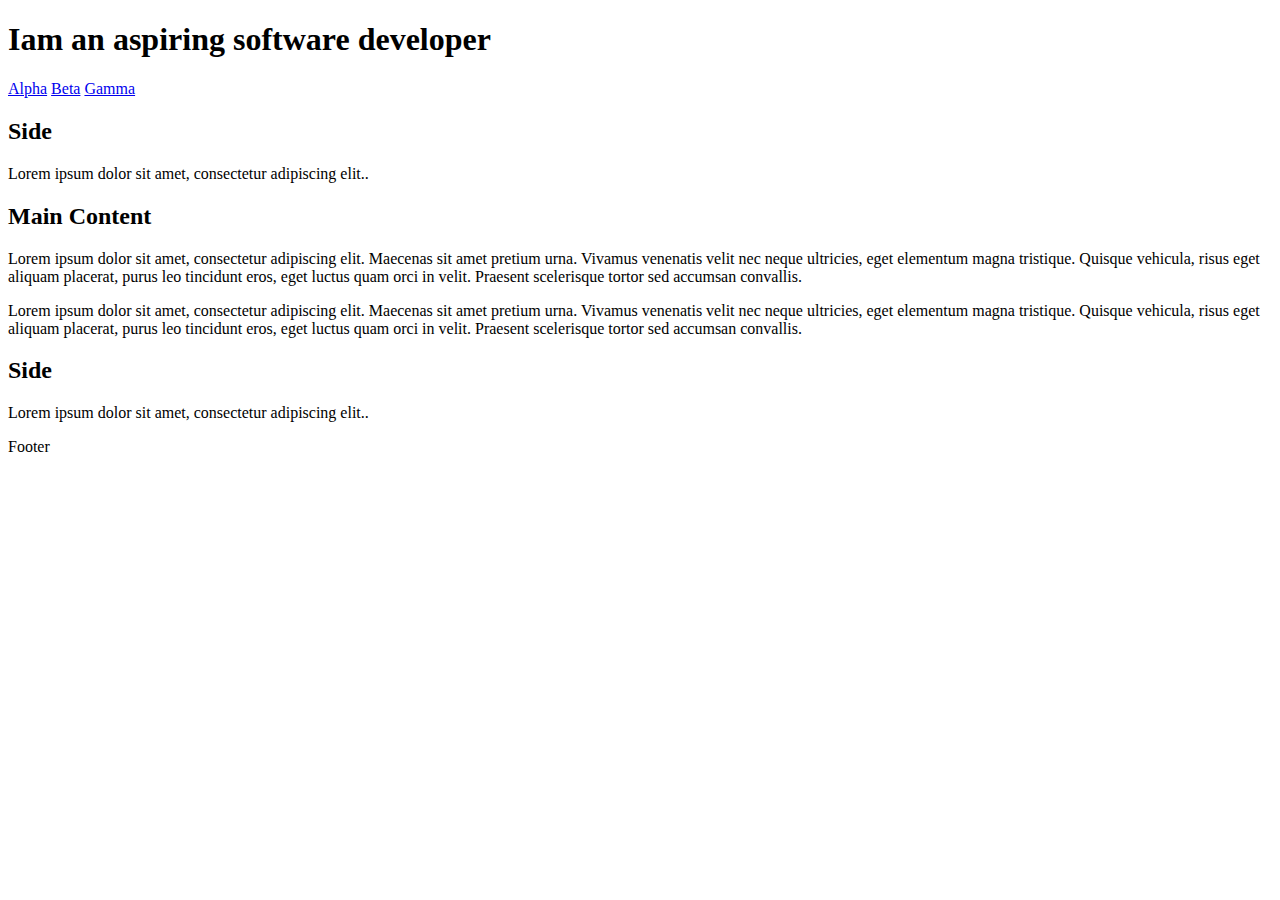
<file: index.html>
<!DOCTYPE html>
<html lang="en">
<head>
    <meta charset="UTF-8">
    <meta http-equiv="X-UA-Compatible" content="IE=edge">
    <meta name="viewport" content="width=device-width, initial-scale=1.0">
    <title>Favicon</title>

    <link rel="shortcut icon" type="image/png" href="img/icon.png"/>


</head>
<body>



    <div class="header">
        <h1>Iam an aspiring software developer</h1>
    </div>

    <div class="topnav">
        <a href="#">Alpha</a>
        <a href="#">Beta</a>
        <a href="#">Gamma</a>
    </div>
    <div class="row">
  <div class="column side">
    <h2>Side</h2>
    <p>Lorem ipsum dolor sit amet, consectetur adipiscing elit..</p>
  </div>
  
  <div class="column middle">
    <h2>Main Content</h2>
    <p>Lorem ipsum dolor sit amet, consectetur adipiscing elit. Maecenas sit amet pretium urna. Vivamus venenatis velit nec neque ultricies, eget elementum magna tristique. Quisque vehicula, risus eget aliquam placerat, purus leo tincidunt eros, eget luctus quam orci in velit. Praesent scelerisque tortor sed accumsan convallis.</p>
    <p>Lorem ipsum dolor sit amet, consectetur adipiscing elit. Maecenas sit amet pretium urna. Vivamus venenatis velit nec neque ultricies, eget elementum magna tristique. Quisque vehicula, risus eget aliquam placerat, purus leo tincidunt eros, eget luctus quam orci in velit. Praesent scelerisque tortor sed accumsan convallis.</p>
  </div>
  
  <div class="column side">
    <h2>Side</h2>
    <p>Lorem ipsum dolor sit amet, consectetur adipiscing elit..</p>
  </div>
</div>

<div class="footer">
  <p>Footer</p>
</div>


    
    
</body>
</html>
</file>
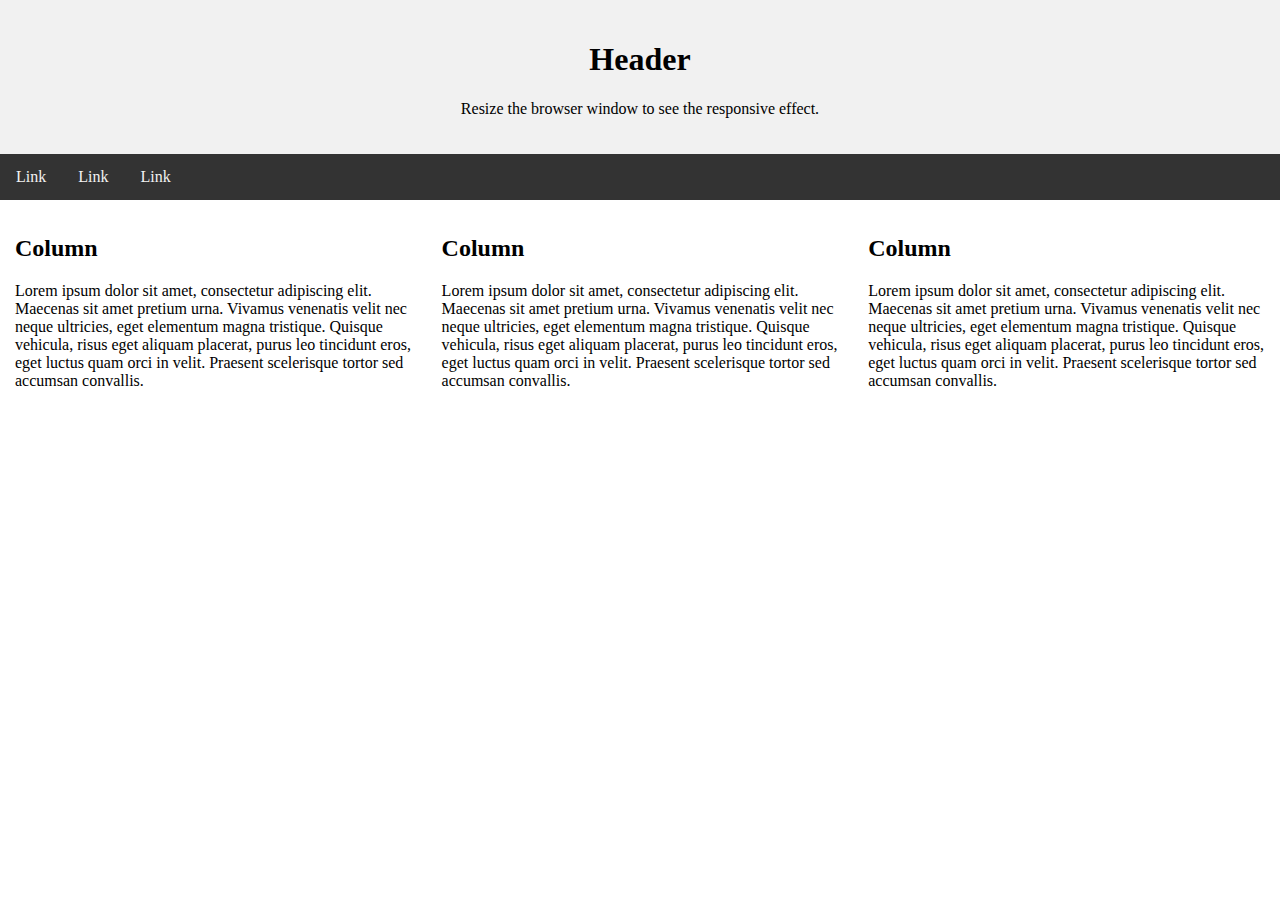
<file: fallback.html>
<html lang="en">
<head>
<title>CSS Website Layout</title>
<meta charset="utf-8">
<meta name="viewport" content="width=device-width, initial-scale=1">
<style>
* {
  box-sizing: border-box;
}

body {
  margin: 0;
}

/* Style the header */
.header {
  background-color: #f1f1f1;
  padding: 20px;
  text-align: center;
}

/* Style the top navigation bar */
.topnav {
  overflow: hidden;
  background-color: #333;
}

/* Style the topnav links */
.topnav a {
  float: left;
  display: block;
  color: #f2f2f2;
  text-align: center;
  padding: 14px 16px;
  text-decoration: none;
}

/* Change color on hover */
.topnav a:hover {
  background-color: #ddd;
  color: black;
}

/* Create three equal columns that floats next to each other */
.column {
  float: left;
  width: 33.33%;
  padding: 15px;
}

/* Clear floats after the columns */
.row:after {
  content: "";
  display: table;
  clear: both;
}

/* Responsive layout - makes the three columns stack on top of each other instead of next to each other */
@media screen and (max-width:600px) {
  .column {
    width: 100%;
  }
}
</style>
</head>
<body>

<div class="header">
  <h1>Header</h1>
  <p>Resize the browser window to see the responsive effect.</p>
</div>

<div class="topnav">
  <a href="#">Link</a>
  <a href="#">Link</a>
  <a href="#">Link</a>
</div>

<div class="row">
  <div class="column">
    <h2>Column</h2>
    <p>Lorem ipsum dolor sit amet, consectetur adipiscing elit. Maecenas sit amet pretium urna. Vivamus venenatis velit nec neque ultricies, eget elementum magna tristique. Quisque vehicula, risus eget aliquam placerat, purus leo tincidunt eros, eget luctus quam orci in velit. Praesent scelerisque tortor sed accumsan convallis.</p>
  </div>
  
  <div class="column">
    <h2>Column</h2>
    <p>Lorem ipsum dolor sit amet, consectetur adipiscing elit. Maecenas sit amet pretium urna. Vivamus venenatis velit nec neque ultricies, eget elementum magna tristique. Quisque vehicula, risus eget aliquam placerat, purus leo tincidunt eros, eget luctus quam orci in velit. Praesent scelerisque tortor sed accumsan convallis.</p>
  </div>
  
  <div class="column">
    <h2>Column</h2>
    <p>Lorem ipsum dolor sit amet, consectetur adipiscing elit. Maecenas sit amet pretium urna. Vivamus venenatis velit nec neque ultricies, eget elementum magna tristique. Quisque vehicula, risus eget aliquam placerat, purus leo tincidunt eros, eget luctus quam orci in velit. Praesent scelerisque tortor sed accumsan convallis.</p>
  </div>
</div>

</body>
</html>
</file>
